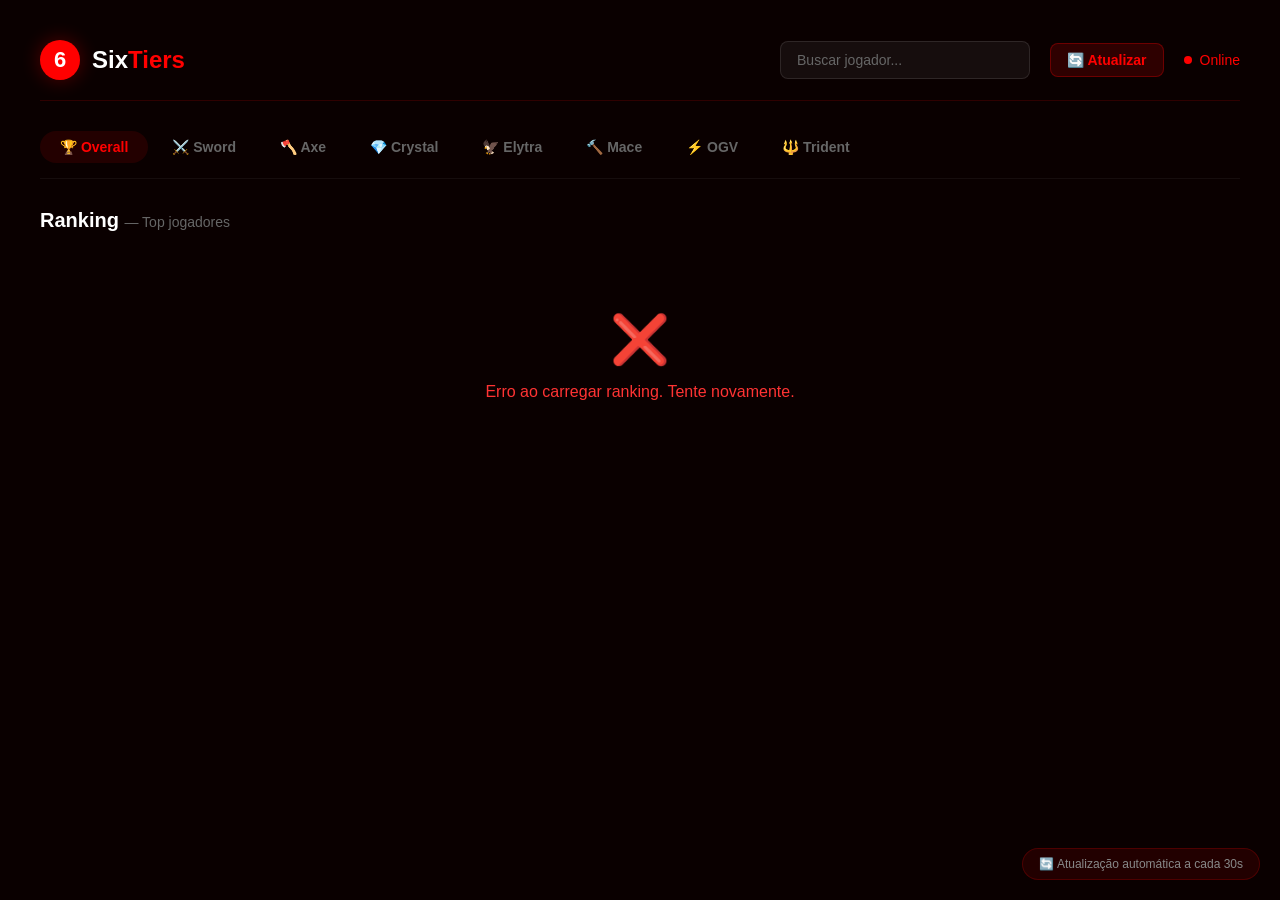
<file: index.html>
<!DOCTYPE html>
<html lang="pt-BR">
<head>
    <meta charset="UTF-8">
    <meta name="viewport" content="width=device-width, initial-scale=1.0">
    <title>SixTiers - Minecraft Tier List</title>
    <style>
        * {
            margin: 0;
            padding: 0;
            box-sizing: border-box;
            font-family: -apple-system, BlinkMacSystemFont, 'Segoe UI', Roboto, Oxygen, Ubuntu, sans-serif;
        }

        body {
            background: #0a0000;
            min-height: 100vh;
            padding: 20px;
            color: #fff;
        }

        .container {
            max-width: 1200px;
            margin: 0 auto;
        }

        .header {
            display: flex;
            justify-content: space-between;
            align-items: center;
            padding: 20px 0;
            border-bottom: 1px solid rgba(255, 0, 0, 0.15);
            margin-bottom: 30px;
            flex-wrap: wrap;
            gap: 15px;
        }

        .logo {
            display: flex;
            align-items: center;
            gap: 12px;
            text-decoration: none;
        }

        .logo-icon {
            width: 40px;
            height: 40px;
            background: #ff0000;
            border-radius: 50%;
            display: flex;
            align-items: center;
            justify-content: center;
            font-size: 22px;
            font-weight: 900;
            color: #fff;
            box-shadow: 0 0 20px rgba(255, 0, 0, 0.3);
        }

        .logo-text {
            font-size: 24px;
            font-weight: 700;
            color: #fff;
        }

        .logo-text span {
            color: #ff0000;
        }

        .header-right {
            display: flex;
            align-items: center;
            gap: 20px;
            flex-wrap: wrap;
        }

        .search-box input {
            background: rgba(255, 255, 255, 0.05);
            border: 1px solid rgba(255, 255, 255, 0.1);
            border-radius: 8px;
            padding: 10px 16px;
            color: #fff;
            font-size: 14px;
            width: 250px;
            outline: none;
            transition: 0.3s;
        }

        .search-box input::placeholder {
            color: #666;
        }

        .search-box input:focus {
            border-color: #ff0000;
            box-shadow: 0 0 20px rgba(255, 0, 0, 0.1);
        }

        .status {
            display: flex;
            align-items: center;
            gap: 8px;
            color: #ff0000;
            font-size: 14px;
            font-weight: 500;
        }

        .status-dot {
            width: 8px;
            height: 8px;
            background: #ff0000;
            border-radius: 50%;
            animation: pulse 1.5s infinite;
        }

        @keyframes pulse {
            0%, 100% { opacity: 1; transform: scale(1); }
            50% { opacity: 0.5; transform: scale(0.8); }
        }

        .refresh-btn {
            background: rgba(255, 0, 0, 0.15);
            border: 1px solid rgba(255, 0, 0, 0.3);
            color: #ff0000;
            padding: 8px 16px;
            border-radius: 8px;
            cursor: pointer;
            font-size: 14px;
            font-weight: 600;
            transition: 0.3s;
        }

        .refresh-btn:hover {
            background: rgba(255, 0, 0, 0.25);
            border-color: #ff0000;
        }

        .categories {
            display: flex;
            gap: 4px;
            flex-wrap: wrap;
            margin-bottom: 30px;
            padding-bottom: 15px;
            border-bottom: 1px solid rgba(255, 255, 255, 0.05);
        }

        .category-btn {
            background: transparent;
            border: none;
            color: #666;
            padding: 8px 20px;
            border-radius: 20px;
            font-size: 14px;
            font-weight: 600;
            cursor: pointer;
            transition: 0.3s;
        }

        .category-btn:hover {
            color: #fff;
            background: rgba(255, 255, 255, 0.05);
        }

        .category-btn.active {
            color: #ff0000;
            background: rgba(255, 0, 0, 0.1);
        }

        .ranking-header {
            display: flex;
            justify-content: space-between;
            align-items: center;
            margin-bottom: 20px;
        }

        .ranking-title {
            font-size: 20px;
            font-weight: 700;
            color: #fff;
        }

        .ranking-title small {
            color: #666;
            font-weight: 400;
            font-size: 14px;
        }

        .player-card {
            background: rgba(255, 255, 255, 0.03);
            border: 1px solid rgba(255, 255, 255, 0.05);
            border-radius: 12px;
            padding: 14px 20px;
            display: flex;
            align-items: center;
            gap: 16px;
            margin-bottom: 8px;
            transition: 0.3s;
            cursor: pointer;
        }

        .player-card:hover {
            background: rgba(255, 255, 255, 0.06);
            border-color: rgba(255, 0, 0, 0.2);
            transform: translateX(4px);
        }

        .player-position {
            font-size: 18px;
            font-weight: 700;
            color: #444;
            min-width: 40px;
        }

        .player-avatar {
            width: 36px;
            height: 36px;
            border-radius: 50%;
            background: linear-gradient(135deg, #1a1a2e, #16213e);
            overflow: hidden;
            flex-shrink: 0;
            border: 2px solid rgba(255, 0, 0, 0.2);
        }

        .player-avatar img {
            width: 100%;
            height: 100%;
            object-fit: cover;
        }

        .player-avatar .fallback {
            display: flex;
            align-items: center;
            justify-content: center;
            width: 100%;
            height: 100%;
            font-size: 16px;
            font-weight: 700;
            color: #666;
        }

        .player-info {
            flex: 1;
            min-width: 0;
        }

        .player-name {
            font-size: 16px;
            font-weight: 600;
            color: #fff;
            display: flex;
            align-items: center;
            gap: 8px;
            flex-wrap: wrap;
        }

        .player-name .points {
            color: #ff0000;
            font-weight: 700;
            font-size: 13px;
            background: rgba(255, 0, 0, 0.1);
            padding: 2px 10px;
            border-radius: 10px;
        }

        .player-time {
            color: #444;
            font-size: 12px;
            margin-top: 2px;
        }

        .player-tiers {
            display: flex;
            gap: 6px;
            flex-wrap: wrap;
            flex-shrink: 0;
        }

        .tier-badge {
            padding: 2px 10px;
            border-radius: 4px;
            font-size: 11px;
            font-weight: 700;
            letter-spacing: 0.3px;
            display: flex;
            align-items: center;
            gap: 3px;
        }

        .tier-ht {
            background: rgba(255, 0, 0, 0.15);
            color: #ff0000;
            border: 1px solid rgba(255, 0, 0, 0.15);
        }

        .tier-lt {
            background: rgba(255, 100, 100, 0.1);
            color: #ff6666;
            border: 1px solid rgba(255, 100, 100, 0.1);
        }

        .tier-empty {
            color: #333;
            font-size: 12px;
        }

        .loading {
            text-align: center;
            padding: 60px 20px;
            color: #444;
        }

        .loading-spinner {
            display: inline-block;
            width: 30px;
            height: 30px;
            border: 3px solid rgba(255, 0, 0, 0.1);
            border-top: 3px solid #ff0000;
            border-radius: 50%;
            animation: spin 0.8s linear infinite;
            margin-bottom: 15px;
        }

        @keyframes spin {
            to { transform: rotate(360deg); }
        }

        .update-badge {
            position: fixed;
            bottom: 20px;
            right: 20px;
            background: rgba(255, 0, 0, 0.1);
            border: 1px solid rgba(255, 0, 0, 0.2);
            color: #888;
            padding: 8px 16px;
            border-radius: 20px;
            font-size: 12px;
            backdrop-filter: blur(10px);
        }

        @media (max-width: 768px) {
            .header {
                flex-direction: column;
                align-items: stretch;
            }

            .header-right {
                flex-wrap: wrap;
            }

            .search-box input {
                width: 100%;
            }

            .player-card {
                flex-wrap: wrap;
                gap: 10px;
            }

            .player-tiers {
                width: 100%;
                justify-content: flex-start;
                padding-left: 56px;
            }

            .update-badge {
                bottom: 10px;
                right: 10px;
                font-size: 10px;
                padding: 4px 12px;
            }
        }

        @media (max-width: 480px) {
            .categories {
                justify-content: center;
            }

            .category-btn {
                font-size: 12px;
                padding: 6px 14px;
            }

            .player-position {
                min-width: 30px;
                font-size: 14px;
            }

            .player-name {
                font-size: 14px;
            }
        }
    </style>
</head>
<body>
    <div class="container">
        <!-- HEADER -->
        <header class="header">
            <a href="/" class="logo">
                <div class="logo-icon">6</div>
                <div class="logo-text">Six<span>Tiers</span></div>
            </a>
            <div class="header-right">
                <div class="search-box">
                    <input type="text" id="searchInput" placeholder="Buscar jogador..." onkeypress="if(event.key==='Enter')searchPlayer()">
                </div>
                <button class="refresh-btn" onclick="loadRanking(currentCategory)">🔄 Atualizar</button>
                <div class="status">
                    <span class="status-dot"></span>
                    Online
                </div>
            </div>
        </header>

        <!-- CATEGORIAS -->
        <nav class="categories" id="categories">
            <button class="category-btn active" data-cat="overall">🏆 Overall</button>
            <button class="category-btn" data-cat="sword">⚔️ Sword</button>
            <button class="category-btn" data-cat="axe">🪓 Axe</button>
            <button class="category-btn" data-cat="crystal">💎 Crystal</button>
            <button class="category-btn" data-cat="elytra">🦅 Elytra</button>
            <button class="category-btn" data-cat="mace">🔨 Mace</button>
            <button class="category-btn" data-cat="ogv">⚡ OGV</button>
            <button class="category-btn" data-cat="trident">🔱 Trident</button>
        </nav>

        <!-- RANKING -->
        <div class="ranking-header">
            <div class="ranking-title">Ranking <small>— Top jogadores</small></div>
        </div>

        <div id="rankingList">
            <div class="loading">
                <div class="loading-spinner"></div>
                <div>Carregando ranking...</div>
            </div>
        </div>
    </div>

    <div class="update-badge" id="updateBadge">🔄 Atualização automática a cada 30s</div>

    <script>
        // ============================================================
        // 🔥 CONFIGURAÇÕES
        // ============================================================
        const SUPABASE_URL = 'https://ucoqonyzmckwnktdtfrg.supabase.co';
        const SUPABASE_KEY = 'sb_publishable_AF-JxbMVdy5bxlDQcFdVaA_rmfuk8bj';

        let currentCategory = 'overall';
        let updateInterval = null;

        // ============================================================
        // 🔥 SISTEMA DE PONTOS
        // ============================================================
        const TIER_POINTS = {
            'LT5': 1,
            'HT5': 2,
            'LT4': 3,
            'HT4': 4,
            'LT3': 6,
            'HT3': 8,
            'LT2': 10,
            'HT2': 12,
            'LT1': 15,
            'HT1': 20
        };

        function getTierPoints(tier) {
            if (!tier) return 0;
            return TIER_POINTS[tier.toUpperCase()] || 0;
        }

        function calculateOverallPoints(player) {
            const categories = [
                'overall_tier', 'sword_tier', 'axe_tier', 'crystal_tier',
                'elytra_tier', 'mace_tier', 'ogv_tier', 'trident_tier'
            ];
            let total = 0;
            categories.forEach(cat => {
                const tier = player[cat];
                if (tier) total += getTierPoints(tier);
            });
            return total;
        }

        // ============================================================
        // 🔥 MAPEAMENTO
        // ============================================================
        const categoryDbMap = {
            'overall': 'overall_tier',
            'sword': 'sword_tier',
            'axe': 'axe_tier',
            'crystal': 'crystal_tier',
            'elytra': 'elytra_tier',
            'mace': 'mace_tier',
            'ogv': 'ogv_tier',
            'trident': 'trident_tier'
        };

        const categoryEmojis = {
            'overall_tier': '🏆',
            'sword_tier': '⚔️',
            'axe_tier': '🪓',
            'crystal_tier': '💎',
            'elytra_tier': '🦅',
            'mace_tier': '🔨',
            'ogv_tier': '⚡',
            'trident_tier': '🔱'
        };

        // ============================================================
        // 🔥 FUNÇÕES
        // ============================================================
        function searchPlayer() {
            const username = document.getElementById('searchInput').value.trim();
            if (username) {
                window.location.href = `/player/${username}`;
            }
        }

        function timeSince(date) {
            const now = new Date();
            const diff = Math.floor((now - date) / 1000);

            if (diff < 60) return 'agora mesmo';
            if (diff < 3600) return `${Math.floor(diff / 60)}min atrás`;
            if (diff < 86400) return `${Math.floor(diff / 3600)}h atrás`;
            if (diff < 2592000) return `${Math.floor(diff / 86400)}d atrás`;
            if (diff < 31536000) return `${Math.floor(diff / 2592000)}m atrás`;
            return `${Math.floor(diff / 31536000)}a atrás`;
        }

        function getSkinUrl(username) {
            return `https://crafatar.com/avatars/${username}?overlay&size=40`;
        }

        // ============================================================
        // 🔥 CARREGAR RANKING (COM TIMESTAMP PARA EVITAR CACHE)
        // ============================================================
        async function loadRanking(category) {
            const list = document.getElementById('rankingList');
            list.innerHTML = `
                <div class="loading">
                    <div class="loading-spinner"></div>
                    <div>Carregando ranking...</div>
                </div>
            `;

            try {
                const timestamp = Date.now();
                const response = await fetch(
                    `${SUPABASE_URL}/rest/v1/players?select=*&limit=200&_=${timestamp}`,
                    {
                        headers: {
                            'apikey': SUPABASE_KEY,
                            'Authorization': `Bearer ${SUPABASE_KEY}`
                        }
                    }
                );

                if (!response.ok) throw new Error('Erro ao carregar');

                const data = await response.json();

                let sorted = [];

                if (category === 'overall') {
                    const withPoints = data.map(player => ({
                        ...player,
                        overall_points: calculateOverallPoints(player)
                    }));
                    const filtered = withPoints.filter(p => p.overall_points > 0);
                    filtered.sort((a, b) => b.overall_points - a.overall_points);
                    sorted = filtered;
                } else {
                    const dbField = categoryDbMap[category];
                    const filtered = data.filter(p => p[dbField] !== null && p[dbField] !== undefined);
                    filtered.sort((a, b) => {
                        const tierA = a[dbField] || '';
                        const tierB = b[dbField] || '';
                        const getWeight = (tier) => {
                            if (!tier) return 0;
                            const num = parseInt(tier.match(/\d+/)?.[0] || 0);
                            const isHT = tier.startsWith('HT');
                            return isHT ? (100 + num) : num;
                        };
                        return getWeight(tierB) - getWeight(tierA);
                    });
                    sorted = filtered;
                }

                if (sorted.length === 0) {
                    list.innerHTML = `
                        <div style="text-align:center;padding:60px 20px;color:#444;">
                            <div style="font-size:48px;margin-bottom:15px;">📭</div>
                            <p>Nenhum tier registrado nesta categoria ainda.</p>
                        </div>
                    `;
                    return;
                }

                const top = sorted.slice(0, 20);

                const allCats = [
                    'overall_tier', 'sword_tier', 'axe_tier', 'crystal_tier',
                    'elytra_tier', 'mace_tier', 'ogv_tier', 'trident_tier'
                ];

                list.innerHTML = top.map((player, index) => {
                    const tiersHTML = allCats.map(catKey => {
                        const tier = player[catKey];
                        if (!tier) return '';
                        const cls = tier.startsWith('HT') ? 'tier-ht' : 'tier-lt';
                        const emoji = categoryEmojis[catKey] || '';
                        return `<span class="tier-badge ${cls}">${emoji} ${tier}</span>`;
                    }).filter(Boolean).join('');

                    const timeAgo = player.updated_at ? timeSince(new Date(player.updated_at)) : 'Nunca';
                    const initial = player.minecraft_username.charAt(0).toUpperCase();
                    const skinUrl = player.skin_url || getSkinUrl(player.minecraft_username);

                    let pointsDisplay = '';
                    if (category === 'overall' && player.overall_points) {
                        pointsDisplay = `<span class="points">${player.overall_points} pts</span>`;
                    }

                    return `
                        <div class="player-card" onclick="window.location.href='/player/${player.minecraft_username}'">
                            <div class="player-position">#${index + 1}</div>
                            <div class="player-avatar">
                                <img src="${skinUrl}" 
                                     alt="${player.minecraft_username}" 
                                     onerror="this.style.display='none';this.parentElement.innerHTML='<span class=\\'fallback\\'>${initial}</span>'">
                            </div>
                            <div class="player-info">
                                <div class="player-name">
                                    ${player.minecraft_username}
                                    ${pointsDisplay}
                                </div>
                                <div class="player-time">🕐 ${timeAgo}</div>
                            </div>
                            <div class="player-tiers">
                                ${tiersHTML || '<span class="tier-empty">Sem tiers</span>'}
                            </div>
                        </div>
                    `;
                }).join('');

                // Atualiza o badge com o horário
                document.getElementById('updateBadge').textContent = `🔄 Atualizado: ${new Date().toLocaleTimeString()}`;

            } catch (error) {
                console.error('Erro:', error);
                list.innerHTML = `
                    <div style="text-align:center;padding:60px 20px;color:#ff3333;">
                        <div style="font-size:48px;margin-bottom:15px;">❌</div>
                        <p>Erro ao carregar ranking. Tente novamente.</p>
                    </div>
                `;
            }
        }

        // ============================================================
        // 🔥 EVENTOS DAS CATEGORIAS
        // ============================================================
        document.querySelectorAll('.category-btn').forEach(btn => {
            btn.addEventListener('click', function() {
                document.querySelectorAll('.category-btn').forEach(b => b.classList.remove('active'));
                this.classList.add('active');
                currentCategory = this.dataset.cat;
                loadRanking(currentCategory);
            });
        });

        // ============================================================
        // 🔥 INICIALIZAÇÃO COM ATUALIZAÇÃO AUTOMÁTICA
        // ============================================================
        loadRanking('overall');

        // Atualiza a cada 30 segundos
        updateInterval = setInterval(() => {
            loadRanking(currentCategory);
        }, 30000);

        // Limpa o intervalo quando a página for fechada
        window.addEventListener('beforeunload', () => {
            clearInterval(updateInterval);
        });
    </script>
</body>
</html>
</file>
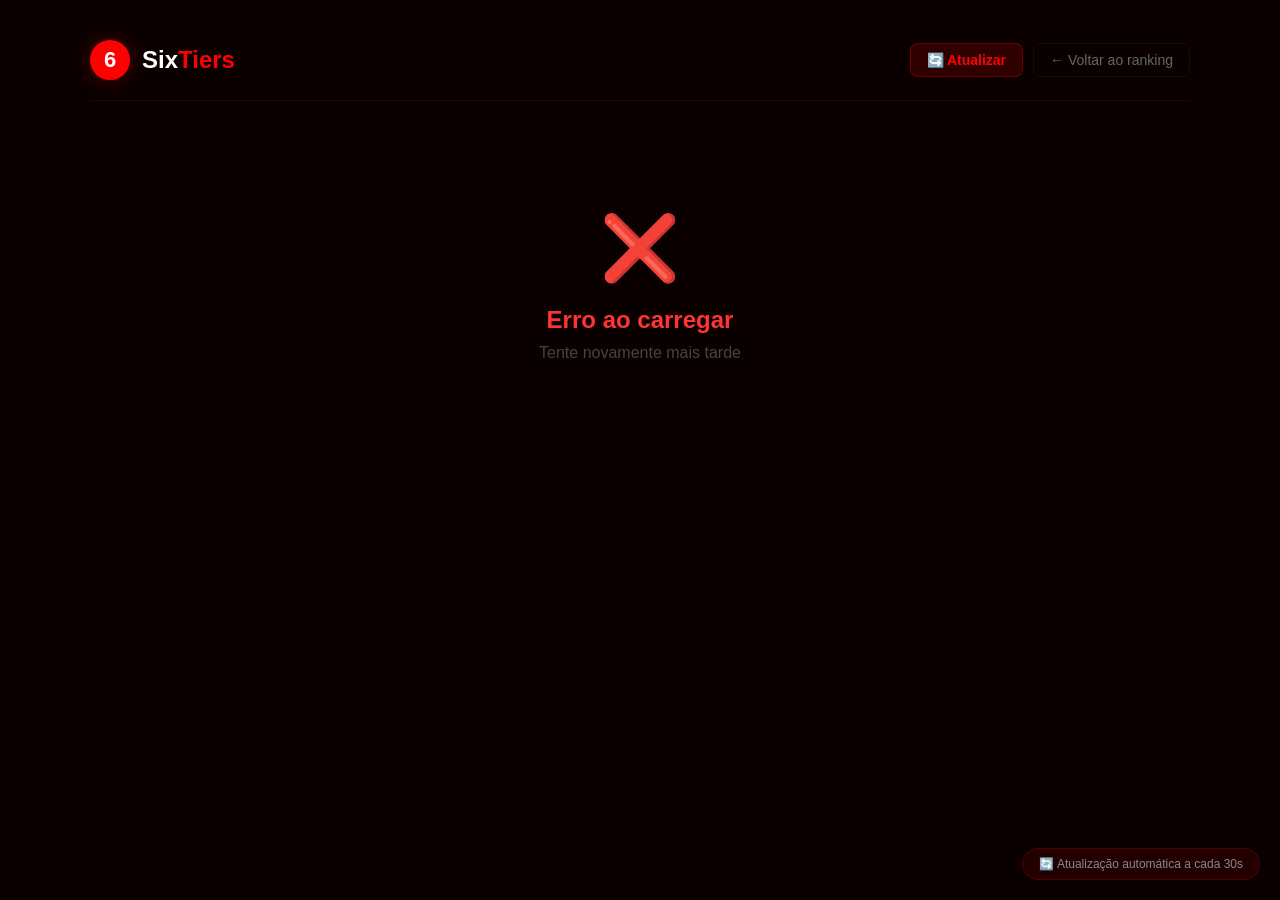
<file: player.html>
<!DOCTYPE html>
<html lang="pt-BR">
<head>
    <meta charset="UTF-8">
    <meta name="viewport" content="width=device-width, initial-scale=1.0">
    <title>SixTiers - Perfil do Jogador</title>
    <style>
        * {
            margin: 0;
            padding: 0;
            box-sizing: border-box;
            font-family: -apple-system, BlinkMacSystemFont, 'Segoe UI', Roboto, Oxygen, Ubuntu, sans-serif;
        }

        body {
            background: #0a0000;
            min-height: 100vh;
            padding: 20px;
            color: #fff;
        }

        .container {
            max-width: 1100px;
            margin: 0 auto;
        }

        .header {
            display: flex;
            justify-content: space-between;
            align-items: center;
            padding: 20px 0;
            border-bottom: 1px solid rgba(255, 0, 0, 0.15);
            margin-bottom: 30px;
            flex-wrap: wrap;
            gap: 15px;
        }

        .logo {
            display: flex;
            align-items: center;
            gap: 12px;
            text-decoration: none;
        }

        .logo-icon {
            width: 40px;
            height: 40px;
            background: #ff0000;
            border-radius: 50%;
            display: flex;
            align-items: center;
            justify-content: center;
            font-size: 22px;
            font-weight: 900;
            color: #fff;
            box-shadow: 0 0 20px rgba(255, 0, 0, 0.3);
        }

        .logo-text {
            font-size: 24px;
            font-weight: 700;
            color: #fff;
        }

        .logo-text span {
            color: #ff0000;
        }

        .back-btn {
            color: #666;
            text-decoration: none;
            font-size: 14px;
            padding: 8px 16px;
            border: 1px solid rgba(255, 255, 255, 0.05);
            border-radius: 8px;
            transition: 0.3s;
        }

        .back-btn:hover {
            color: #ff0000;
            border-color: rgba(255, 0, 0, 0.3);
        }

        .refresh-btn {
            background: rgba(255, 0, 0, 0.15);
            border: 1px solid rgba(255, 0, 0, 0.3);
            color: #ff0000;
            padding: 8px 16px;
            border-radius: 8px;
            cursor: pointer;
            font-size: 14px;
            font-weight: 600;
            transition: 0.3s;
        }

        .refresh-btn:hover {
            background: rgba(255, 0, 0, 0.25);
            border-color: #ff0000;
        }

        .profile-card {
            background: rgba(255, 255, 255, 0.03);
            border: 1px solid rgba(255, 255, 255, 0.05);
            border-radius: 16px;
            padding: 40px;
        }

        .profile-header {
            display: flex;
            align-items: center;
            gap: 30px;
            margin-bottom: 30px;
            flex-wrap: wrap;
        }

        .profile-avatar {
            width: 100px;
            height: 100px;
            border-radius: 50%;
            background: linear-gradient(135deg, #1a1a2e, #16213e);
            border: 3px solid rgba(255, 0, 0, 0.3);
            overflow: hidden;
            flex-shrink: 0;
            display: flex;
            align-items: center;
            justify-content: center;
        }

        .profile-avatar img {
            width: 100%;
            height: 100%;
            object-fit: cover;
        }

        .profile-avatar .fallback {
            font-size: 40px;
            font-weight: 700;
            color: #666;
        }

        .profile-info h1 {
            font-size: 32px;
            font-weight: 700;
            display: flex;
            align-items: center;
            gap: 15px;
            flex-wrap: wrap;
        }

        .profile-info h1 .points-badge {
            font-size: 18px;
            color: #ff0000;
            background: rgba(255, 0, 0, 0.1);
            padding: 4px 16px;
            border-radius: 20px;
            border: 1px solid rgba(255, 0, 0, 0.2);
        }

        .profile-info .discord-id {
            color: #666;
            font-size: 14px;
            margin-top: 4px;
        }

        .profile-info .updated {
            color: #444;
            font-size: 13px;
            margin-top: 6px;
        }

        .profile-stats {
            display: flex;
            gap: 30px;
            margin-top: 15px;
            flex-wrap: wrap;
        }

        .profile-stats .stat {
            display: flex;
            align-items: center;
            gap: 8px;
            color: #888;
            font-size: 14px;
        }

        .profile-stats .stat span {
            color: #fff;
            font-weight: 600;
        }

        .tiers-grid {
            display: grid;
            grid-template-columns: 1fr 1fr 1fr;
            gap: 10px;
            margin-top: 20px;
        }

        .tier-item {
            background: rgba(255, 255, 255, 0.03);
            border: 1px solid rgba(255, 255, 255, 0.05);
            border-radius: 10px;
            padding: 14px 18px;
            display: flex;
            justify-content: space-between;
            align-items: center;
            transition: 0.3s;
        }

        .tier-item:hover {
            background: rgba(255, 255, 255, 0.05);
            border-color: rgba(255, 0, 0, 0.15);
        }

        .tier-item .points-info {
            font-size: 11px;
            color: #444;
            margin-left: 4px;
        }

        .tier-label {
            color: #666;
            font-size: 13px;
            font-weight: 500;
        }

        .tier-value {
            font-size: 18px;
            font-weight: 700;
            padding: 2px 14px;
            border-radius: 6px;
            display: flex;
            align-items: center;
            gap: 6px;
        }

        .tier-value .points-info {
            font-size: 11px;
            color: #444;
            font-weight: 400;
        }

        .tier-ht {
            color: #ff0000;
            background: rgba(255, 0, 0, 0.1);
        }

        .tier-lt {
            color: #ff6666;
            background: rgba(255, 100, 100, 0.08);
        }

        .tier-na {
            color: #333;
            background: transparent;
        }

        .not-found {
            text-align: center;
            padding: 80px 20px;
        }

        .not-found .big-icon {
            font-size: 64px;
            margin-bottom: 20px;
        }

        .not-found h2 {
            color: #ff3333;
            font-size: 24px;
            margin-bottom: 10px;
        }

        .not-found p {
            color: #444;
        }

        .loading {
            text-align: center;
            padding: 80px 20px;
            color: #444;
        }

        .loading-spinner {
            display: inline-block;
            width: 30px;
            height: 30px;
            border: 3px solid rgba(255, 0, 0, 0.1);
            border-top: 3px solid #ff0000;
            border-radius: 50%;
            animation: spin 0.8s linear infinite;
            margin-bottom: 15px;
        }

        @keyframes spin {
            to { transform: rotate(360deg); }
        }

        .update-badge {
            position: fixed;
            bottom: 20px;
            right: 20px;
            background: rgba(255, 0, 0, 0.1);
            border: 1px solid rgba(255, 0, 0, 0.2);
            color: #888;
            padding: 8px 16px;
            border-radius: 20px;
            font-size: 12px;
            backdrop-filter: blur(10px);
        }

        @media (max-width: 768px) {
            .tiers-grid {
                grid-template-columns: 1fr 1fr;
            }

            .profile-header {
                flex-direction: column;
                text-align: center;
            }

            .profile-stats {
                justify-content: center;
            }

            .header {
                flex-direction: column;
                align-items: stretch;
            }

            .back-btn {
                text-align: center;
            }

            .profile-card {
                padding: 20px;
            }

            .profile-info h1 {
                flex-direction: column;
                gap: 8px;
                align-items: center;
            }

            .update-badge {
                bottom: 10px;
                right: 10px;
                font-size: 10px;
                padding: 4px 12px;
            }
        }

        @media (max-width: 480px) {
            .tiers-grid {
                grid-template-columns: 1fr;
            }
        }
    </style>
</head>
<body>
    <div class="container">
        <!-- HEADER -->
        <header class="header">
            <a href="/" class="logo">
                <div class="logo-icon">6</div>
                <div class="logo-text">Six<span>Tiers</span></div>
            </a>
            <div style="display:flex;gap:10px;align-items:center;flex-wrap:wrap;">
                <button class="refresh-btn" onclick="loadProfile()">🔄 Atualizar</button>
                <a class="back-btn" href="/">← Voltar ao ranking</a>
            </div>
        </header>

        <!-- CONTEÚDO -->
        <div id="profileContent">
            <div class="loading">
                <div class="loading-spinner"></div>
                <div>Carregando perfil...</div>
            </div>
        </div>
    </div>

    <div class="update-badge" id="updateBadge">🔄 Atualização automática a cada 30s</div>

    <script>
        // ============================================================
        // 🔥 CONFIGURAÇÕES
        // ============================================================
        const SUPABASE_URL = 'https://ucoqonyzmckwnktdtfrg.supabase.co';
        const SUPABASE_KEY = 'sb_publishable_AF-JxbMVdy5bxlDQcFdVaA_rmfuk8bj';

        const username = window.location.pathname.split('/').pop();
        let updateInterval = null;

        // ============================================================
        // 🔥 SISTEMA DE PONTOS
        // ============================================================
        const TIER_POINTS = {
            'LT5': 1,
            'HT5': 2,
            'LT4': 3,
            'HT4': 4,
            'LT3': 6,
            'HT3': 8,
            'LT2': 10,
            'HT2': 12,
            'LT1': 15,
            'HT1': 20
        };

        function getTierPoints(tier) {
            if (!tier) return 0;
            return TIER_POINTS[tier.toUpperCase()] || 0;
        }

        function calculateOverallPoints(player) {
            const categories = [
                'overall_tier', 'sword_tier', 'axe_tier', 'crystal_tier',
                'elytra_tier', 'mace_tier', 'ogv_tier', 'trident_tier'
            ];
            let total = 0;
            categories.forEach(cat => {
                const tier = player[cat];
                if (tier) total += getTierPoints(tier);
            });
            return total;
        }

        const categorias = [
            { key: 'overall_tier', label: '🏆 Overall' },
            { key: 'sword_tier', label: '⚔️ Sword' },
            { key: 'axe_tier', label: '🪓 Axe' },
            { key: 'crystal_tier', label: '💎 Crystal' },
            { key: 'elytra_tier', label: '🦅 Elytra' },
            { key: 'mace_tier', label: '🔨 Mace' },
            { key: 'ogv_tier', label: '⚡ OGV' },
            { key: 'trident_tier', label: '🔱 Trident' }
        ];

        function getSkinUrl(username) {
            return `https://crafatar.com/avatars/${username}?overlay&size=100`;
        }

        // ============================================================
        // 🔥 CARREGAR PERFIL (COM TIMESTAMP)
        // ============================================================
        async function loadProfile() {
            const content = document.getElementById('profileContent');
            content.innerHTML = `
                <div class="loading">
                    <div class="loading-spinner"></div>
                    <div>Carregando perfil...</div>
                </div>
            `;

            try {
                const timestamp = Date.now();
                const response = await fetch(
                    `${SUPABASE_URL}/rest/v1/players?minecraft_username=eq.${encodeURIComponent(username)}&_=${timestamp}`,
                    {
                        headers: {
                            'apikey': SUPABASE_KEY,
                            'Authorization': `Bearer ${SUPABASE_KEY}`
                        }
                    }
                );

                if (!response.ok) throw new Error('Erro ao carregar');

                const data = await response.json();

                if (data.length === 0) {
                    content.innerHTML = `
                        <div class="not-found">
                            <div class="big-icon">😕</div>
                            <h2>Jogador não encontrado</h2>
                            <p>Verifique se o nome está correto</p>
                        </div>
                    `;
                    return;
                }

                const player = data[0];
                const mcUsername = player.minecraft_username;
                const skinUrl = player.skin_url || getSkinUrl(mcUsername);
                const totalPoints = calculateOverallPoints(player);
                const totalTiers = categorias.filter(cat => player[cat.key]).length;

                const getTierClass = (tier) => {
                    if (!tier) return 'tier-na';
                    if (tier.startsWith('HT')) return 'tier-ht';
                    if (tier.startsWith('LT')) return 'tier-lt';
                    return 'tier-na';
                };

                const getDisplayTier = (tier) => tier || '—';

                const tiersHTML = categorias.map(cat => {
                    const tier = player[cat.key];
                    const points = getTierPoints(tier);
                    const pointsDisplay = points > 0 ? `<span class="points-info">+${points}pts</span>` : '';
                    return `
                        <div class="tier-item">
                            <span class="tier-label">${cat.label}</span>
                            <span class="tier-value ${getTierClass(tier)}">
                                ${getDisplayTier(tier)}
                                ${pointsDisplay}
                            </span>
                        </div>
                    `;
                }).join('');

                const updatedAt = player.updated_at
                    ? new Date(player.updated_at).toLocaleString('pt-BR')
                    : 'Nunca';

                const initial = mcUsername.charAt(0).toUpperCase();

                content.innerHTML = `
                    <div class="profile-card">
                        <div class="profile-header">
                            <div class="profile-avatar">
                                <img src="${skinUrl}" 
                                     alt="${mcUsername}" 
                                     onerror="this.style.display='none';this.parentElement.innerHTML='<span class=\\'fallback\\'>${initial}</span>'">
                            </div>
                            <div class="profile-info">
                                <h1>
                                    ${mcUsername}
                                    <span class="points-badge">🏆 ${totalPoints} pts</span>
                                </h1>
                                <div class="discord-id">Discord ID: ${player.discord_id || 'N/A'}</div>
                                <div class="updated">🔄 Última atualização: ${updatedAt}</div>
                                <div class="profile-stats">
                                    <div class="stat">📊 <span>${totalTiers}</span> tiers registrados</div>
                                    <div class="stat">⭐ <span>${categorias.length}</span> categorias</div>
                                </div>
                            </div>
                        </div>
                        <div class="tiers-grid">
                            ${tiersHTML}
                        </div>
                    </div>
                `;

                document.getElementById('updateBadge').textContent = `🔄 Atualizado: ${new Date().toLocaleTimeString()}`;

            } catch (error) {
                console.error('Erro:', error);
                content.innerHTML = `
                    <div class="not-found">
                        <div class="big-icon">❌</div>
                        <h2>Erro ao carregar</h2>
                        <p>Tente novamente mais tarde</p>
                    </div>
                `;
            }
        }

        // ============================================================
        // 🔥 INICIALIZAÇÃO COM ATUALIZAÇÃO AUTOMÁTICA
        // ============================================================
        loadProfile();

        updateInterval = setInterval(() => {
            loadProfile();
        }, 30000);

        window.addEventListener('beforeunload', () => {
            clearInterval(updateInterval);
        });
    </script>
</body>
</html>
</file>
